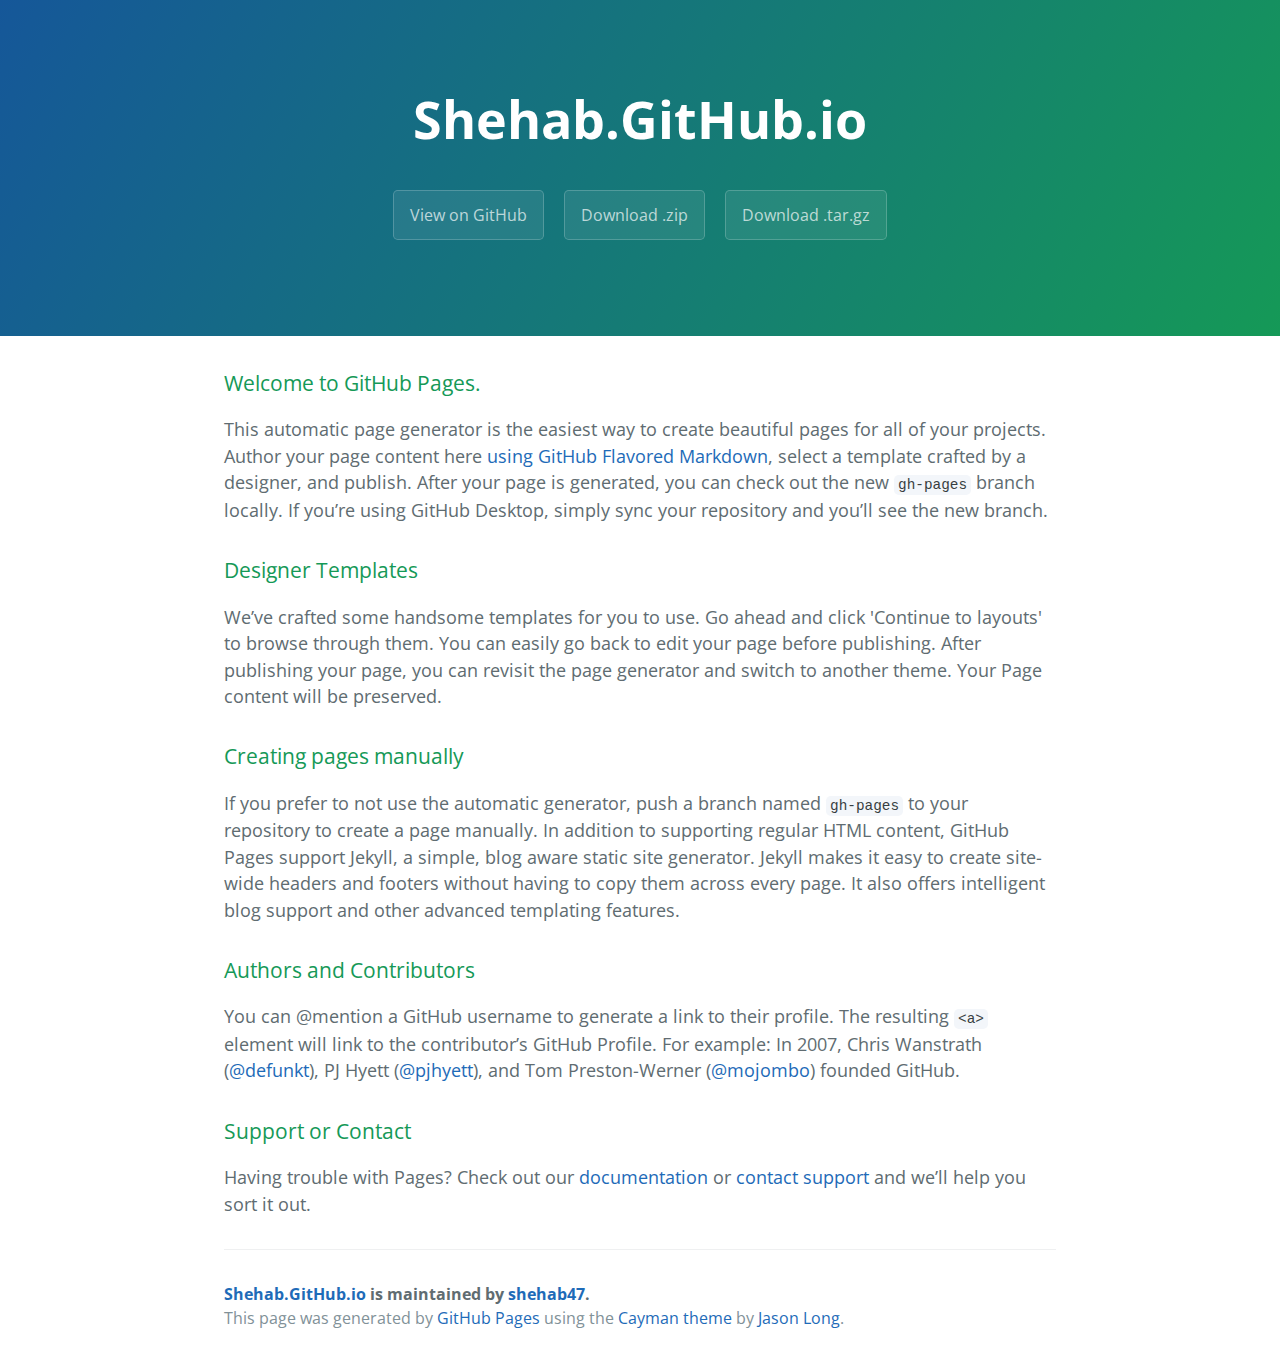
<file: index.html>
<!DOCTYPE html>
<html lang="en-us">
  <head>
    <meta charset="UTF-8">
    <title>Shehab.GitHub.io by shehab47</title>
    <meta name="viewport" content="width=device-width, initial-scale=1">
    <link rel="stylesheet" type="text/css" href="stylesheets/normalize.css" media="screen">
    <link href='https://fonts.googleapis.com/css?family=Open+Sans:400,700' rel='stylesheet' type='text/css'>
    <link rel="stylesheet" type="text/css" href="stylesheets/stylesheet.css" media="screen">
    <link rel="stylesheet" type="text/css" href="stylesheets/github-light.css" media="screen">
  </head>
  <body>
    <section class="page-header">
      <h1 class="project-name">Shehab.GitHub.io</h1>
      <h2 class="project-tagline"></h2>
      <a href="https://github.com/shehab47/shehab.github.io" class="btn">View on GitHub</a>
      <a href="https://github.com/shehab47/shehab.github.io/zipball/master" class="btn">Download .zip</a>
      <a href="https://github.com/shehab47/shehab.github.io/tarball/master" class="btn">Download .tar.gz</a>
    </section>

    <section class="main-content">
      <h3>
<a id="welcome-to-github-pages" class="anchor" href="#welcome-to-github-pages" aria-hidden="true"><span aria-hidden="true" class="octicon octicon-link"></span></a>Welcome to GitHub Pages.</h3>
<p>This automatic page generator is the easiest way to create beautiful pages for all of your projects. Author your page content here <a href="https://guides.github.com/features/mastering-markdown/">using GitHub Flavored Markdown</a>, select a template crafted by a designer, and publish. After your page is generated, you can check out the new <code>gh-pages</code> branch locally. If you’re using GitHub Desktop, simply sync your repository and you’ll see the new branch.</p>
<h3>
<a id="designer-templates" class="anchor" href="#designer-templates" aria-hidden="true"><span aria-hidden="true" class="octicon octicon-link"></span></a>Designer Templates</h3>
<p>We’ve crafted some handsome templates for you to use. Go ahead and click 'Continue to layouts' to browse through them. You can easily go back to edit your page before publishing. After publishing your page, you can revisit the page generator and switch to another theme. Your Page content will be preserved.</p>
<h3>
<a id="creating-pages-manually" class="anchor" href="#creating-pages-manually" aria-hidden="true"><span aria-hidden="true" class="octicon octicon-link"></span></a>Creating pages manually</h3>
<p>If you prefer to not use the automatic generator, push a branch named <code>gh-pages</code> to your repository to create a page manually. In addition to supporting regular HTML content, GitHub Pages support Jekyll, a simple, blog aware static site generator. Jekyll makes it easy to create site-wide headers and footers without having to copy them across every page. It also offers intelligent blog support and other advanced templating features.</p>
<h3>
<a id="authors-and-contributors" class="anchor" href="#authors-and-contributors" aria-hidden="true"><span aria-hidden="true" class="octicon octicon-link"></span></a>Authors and Contributors</h3>
<p>You can @mention a GitHub username to generate a link to their profile. The resulting <code>&lt;a&gt;</code> element will link to the contributor’s GitHub Profile. For example: In 2007, Chris Wanstrath (<a class="user-mention" data-hovercard-type="user" data-hovercard-url="/users/defunkt/hovercard" data-octo-click="hovercard-link-click" data-octo-dimensions="link_type:self" href="https://github.com/defunkt">@defunkt</a>), PJ Hyett (<a class="user-mention" data-hovercard-type="user" data-hovercard-url="/users/pjhyett/hovercard" data-octo-click="hovercard-link-click" data-octo-dimensions="link_type:self" href="https://github.com/pjhyett">@pjhyett</a>), and Tom Preston-Werner (<a class="user-mention" data-hovercard-type="user" data-hovercard-url="/users/mojombo/hovercard" data-octo-click="hovercard-link-click" data-octo-dimensions="link_type:self" href="https://github.com/mojombo">@mojombo</a>) founded GitHub.</p>
<h3>
<a id="support-or-contact" class="anchor" href="#support-or-contact" aria-hidden="true"><span aria-hidden="true" class="octicon octicon-link"></span></a>Support or Contact</h3>
<p>Having trouble with Pages? Check out our <a href="https://help.github.com/pages">documentation</a> or <a href="https://github.com/contact">contact support</a> and we’ll help you sort it out.</p>

      <footer class="site-footer">
        <span class="site-footer-owner"><a href="https://github.com/shehab47/shehab.github.io">Shehab.GitHub.io</a> is maintained by <a href="https://github.com/shehab47">shehab47</a>.</span>

        <span class="site-footer-credits">This page was generated by <a href="https://pages.github.com">GitHub Pages</a> using the <a href="https://github.com/jasonlong/cayman-theme">Cayman theme</a> by <a href="https://twitter.com/jasonlong">Jason Long</a>.</span>
      </footer>

    </section>

  
  </body>
</html>
</file>
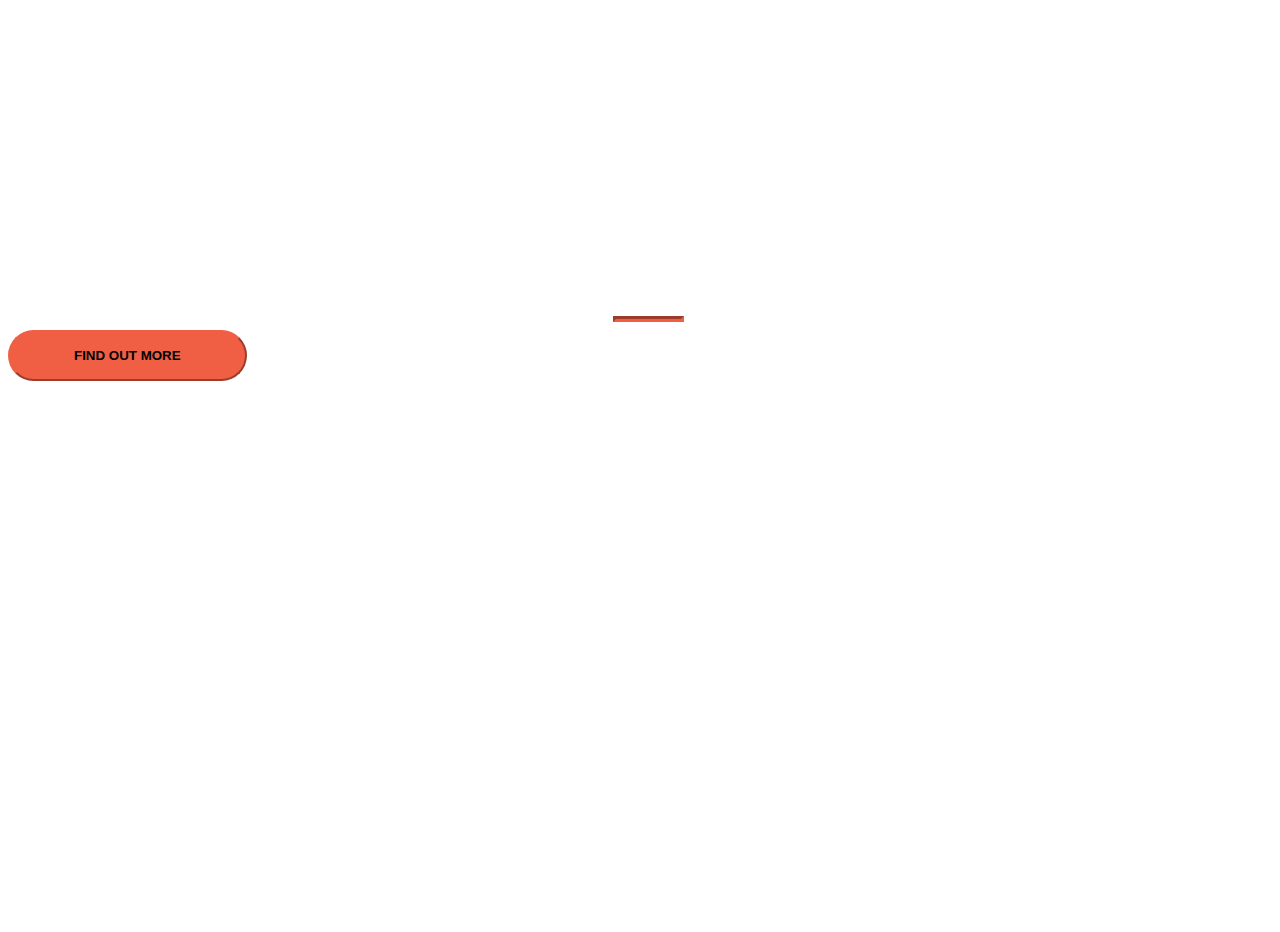
<file: mine.html>
<!DOCTYPE html>
<html>
<head>
	<title>the biggest company</title>
	<meta charset="utf-8">
    <meta name="viewport" content="width=device-width, initial-scale=1, shrink-to-fit=no">
    <link href="https://fonts.googleapis.com/css2?family=Biryani:wght@700&display=swap" rel="stylesheet">

    <link rel="stylesheet" href="https://stackpath.bootstrapcdn.com/bootstrap/4.5.0/css/bootstrap.min.css" integrity="sha384-9aIt2nRpC12Uk9gS9baDl411NQApFmC26EwAOH8WgZl5MYYxFfc+NcPb1dKGj7Sk" crossorigin="anonymous">

	<link rel="stylesheet" type="text/css" href="style.css">
	
</head>
<body>
<div class="container d-flex align-items-center h-100">
	<div class="row">
		<header class="text-center col-12 ">
<h1 class="text-uppercase"> <strong>the biggest startup event of the year</strong></h1>
</header>
<div class="buffer col-12"></div>
<section class="text-center col-12">
<hr>

<a target="_blank" href="https://www.facebook.com/"><button type="button" class="btn btn-primary btn-xl"> find out more</button> 
</section>
</div>
</div>	
</body>
</html>
</file>
<file: stylesheets/stylesheet.css>
* {
  box-sizing: border-box; }

body {
  padding: 0;
  margin: 0;
  font-family: "Open Sans", "Helvetica Neue", Helvetica, Arial, sans-serif;
  font-size: 16px;
  line-height: 1.5;
  color: #606c71; }

a {
  color: #1e6bb8;
  text-decoration: none; }
  a:hover {
    text-decoration: underline; }

.btn {
  display: inline-block;
  margin-bottom: 1rem;
  color: rgba(255, 255, 255, 0.7);
  background-color: rgba(255, 255, 255, 0.08);
  border-color: rgba(255, 255, 255, 0.2);
  border-style: solid;
  border-width: 1px;
  border-radius: 0.3rem;
  transition: color 0.2s, background-color 0.2s, border-color 0.2s; }
  .btn + .btn {
    margin-left: 1rem; }

.btn:hover {
  color: rgba(255, 255, 255, 0.8);
  text-decoration: none;
  background-color: rgba(255, 255, 255, 0.2);
  border-color: rgba(255, 255, 255, 0.3); }

@media screen and (min-width: 64em) {
  .btn {
    padding: 0.75rem 1rem; } }

@media screen and (min-width: 42em) and (max-width: 64em) {
  .btn {
    padding: 0.6rem 0.9rem;
    font-size: 0.9rem; } }

@media screen and (max-width: 42em) {
  .btn {
    display: block;
    width: 100%;
    padding: 0.75rem;
    font-size: 0.9rem; }
    .btn + .btn {
      margin-top: 1rem;
      margin-left: 0; } }

.page-header {
  color: #fff;
  text-align: center;
  background-color: #159957;
  background-image: linear-gradient(120deg, #155799, #159957); }

@media screen and (min-width: 64em) {
  .page-header {
    padding: 5rem 6rem; } }

@media screen and (min-width: 42em) and (max-width: 64em) {
  .page-header {
    padding: 3rem 4rem; } }

@media screen and (max-width: 42em) {
  .page-header {
    padding: 2rem 1rem; } }

.project-name {
  margin-top: 0;
  margin-bottom: 0.1rem; }

@media screen and (min-width: 64em) {
  .project-name {
    font-size: 3.25rem; } }

@media screen and (min-width: 42em) and (max-width: 64em) {
  .project-name {
    font-size: 2.25rem; } }

@media screen and (max-width: 42em) {
  .project-name {
    font-size: 1.75rem; } }

.project-tagline {
  margin-bottom: 2rem;
  font-weight: normal;
  opacity: 0.7; }

@media screen and (min-width: 64em) {
  .project-tagline {
    font-size: 1.25rem; } }

@media screen and (min-width: 42em) and (max-width: 64em) {
  .project-tagline {
    font-size: 1.15rem; } }

@media screen and (max-width: 42em) {
  .project-tagline {
    font-size: 1rem; } }

.main-content :first-child {
  margin-top: 0; }
.main-content img {
  max-width: 100%; }
.main-content h1, .main-content h2, .main-content h3, .main-content h4, .main-content h5, .main-content h6 {
  margin-top: 2rem;
  margin-bottom: 1rem;
  font-weight: normal;
  color: #159957; }
.main-content p {
  margin-bottom: 1em; }
.main-content code {
  padding: 2px 4px;
  font-family: Consolas, "Liberation Mono", Menlo, Courier, monospace;
  font-size: 0.9rem;
  color: #383e41;
  background-color: #f3f6fa;
  border-radius: 0.3rem; }
.main-content pre {
  padding: 0.8rem;
  margin-top: 0;
  margin-bottom: 1rem;
  font: 1rem Consolas, "Liberation Mono", Menlo, Courier, monospace;
  color: #567482;
  word-wrap: normal;
  background-color: #f3f6fa;
  border: solid 1px #dce6f0;
  border-radius: 0.3rem; }
  .main-content pre > code {
    padding: 0;
    margin: 0;
    font-size: 0.9rem;
    color: #567482;
    word-break: normal;
    white-space: pre;
    background: transparent;
    border: 0; }
.main-content .highlight {
  margin-bottom: 1rem; }
  .main-content .highlight pre {
    margin-bottom: 0;
    word-break: normal; }
.main-content .highlight pre, .main-content pre {
  padding: 0.8rem;
  overflow: auto;
  font-size: 0.9rem;
  line-height: 1.45;
  border-radius: 0.3rem; }
.main-content pre code, .main-content pre tt {
  display: inline;
  max-width: initial;
  padding: 0;
  margin: 0;
  overflow: initial;
  line-height: inherit;
  word-wrap: normal;
  background-color: transparent;
  border: 0; }
  .main-content pre code:before, .main-content pre code:after, .main-content pre tt:before, .main-content pre tt:after {
    content: normal; }
.main-content ul, .main-content ol {
  margin-top: 0; }
.main-content blockquote {
  padding: 0 1rem;
  margin-left: 0;
  color: #819198;
  border-left: 0.3rem solid #dce6f0; }
  .main-content blockquote > :first-child {
    margin-top: 0; }
  .main-content blockquote > :last-child {
    margin-bottom: 0; }
.main-content table {
  display: block;
  width: 100%;
  overflow: auto;
  word-break: normal;
  word-break: keep-all; }
  .main-content table th {
    font-weight: bold; }
  .main-content table th, .main-content table td {
    padding: 0.5rem 1rem;
    border: 1px solid #e9ebec; }
.main-content dl {
  padding: 0; }
  .main-content dl dt {
    padding: 0;
    margin-top: 1rem;
    font-size: 1rem;
    font-weight: bold; }
  .main-content dl dd {
    padding: 0;
    margin-bottom: 1rem; }
.main-content hr {
  height: 2px;
  padding: 0;
  margin: 1rem 0;
  background-color: #eff0f1;
  border: 0; }

@media screen and (min-width: 64em) {
  .main-content {
    max-width: 64rem;
    padding: 2rem 6rem;
    margin: 0 auto;
    font-size: 1.1rem; } }

@media screen and (min-width: 42em) and (max-width: 64em) {
  .main-content {
    padding: 2rem 4rem;
    font-size: 1.1rem; } }

@media screen and (max-width: 42em) {
  .main-content {
    padding: 2rem 1rem;
    font-size: 1rem; } }

.site-footer {
  padding-top: 2rem;
  margin-top: 2rem;
  border-top: solid 1px #eff0f1; }

.site-footer-owner {
  display: block;
  font-weight: bold; }

.site-footer-credits {
  color: #819198; }

@media screen and (min-width: 64em) {
  .site-footer {
    font-size: 1rem; } }

@media screen and (min-width: 42em) and (max-width: 64em) {
  .site-footer {
    font-size: 1rem; } }

@media screen and (max-width: 42em) {
  .site-footer {
    font-size: 0.9rem; } }
</file>
<file: stylesheets/github-light.css>
/*!
 * GitHub Light v0.4.1
 * Copyright (c) 2012 - 2017 GitHub, Inc.
 * Licensed under MIT (https://github.com/primer/github-syntax-theme-generator/blob/master/LICENSE)
 */

.pl-c /* comment, punctuation.definition.comment, string.comment */ {
  color: #6a737d;
}

.pl-c1 /* constant, entity.name.constant, variable.other.constant, variable.language, support, meta.property-name, support.constant, support.variable, meta.module-reference, markup.raw, meta.diff.header, meta.output */,
.pl-s .pl-v /* string variable */ {
  color: #005cc5;
}

.pl-e /* entity */,
.pl-en /* entity.name */ {
  color: #6f42c1;
}

.pl-smi /* variable.parameter.function, storage.modifier.package, storage.modifier.import, storage.type.java, variable.other */,
.pl-s .pl-s1 /* string source */ {
  color: #24292e;
}

.pl-ent /* entity.name.tag, markup.quote */ {
  color: #22863a;
}

.pl-k /* keyword, storage, storage.type */ {
  color: #d73a49;
}

.pl-s /* string */,
.pl-pds /* punctuation.definition.string, source.regexp, string.regexp.character-class */,
.pl-s .pl-pse .pl-s1 /* string punctuation.section.embedded source */,
.pl-sr /* string.regexp */,
.pl-sr .pl-cce /* string.regexp constant.character.escape */,
.pl-sr .pl-sre /* string.regexp source.ruby.embedded */,
.pl-sr .pl-sra /* string.regexp string.regexp.arbitrary-repitition */ {
  color: #032f62;
}

.pl-v /* variable */,
.pl-smw /* sublimelinter.mark.warning */ {
  color: #e36209;
}

.pl-bu /* invalid.broken, invalid.deprecated, invalid.unimplemented, message.error, brackethighlighter.unmatched, sublimelinter.mark.error */ {
  color: #b31d28;
}

.pl-ii /* invalid.illegal */ {
  color: #fafbfc;
  background-color: #b31d28;
}

.pl-c2 /* carriage-return */ {
  color: #fafbfc;
  background-color: #d73a49;
}

.pl-c2::before /* carriage-return */ {
  content: "^M";
}

.pl-sr .pl-cce /* string.regexp constant.character.escape */ {
  font-weight: bold;
  color: #22863a;
}

.pl-ml /* markup.list */ {
  color: #735c0f;
}

.pl-mh /* markup.heading */,
.pl-mh .pl-en /* markup.heading entity.name */,
.pl-ms /* meta.separator */ {
  font-weight: bold;
  color: #005cc5;
}

.pl-mi /* markup.italic */ {
  font-style: italic;
  color: #24292e;
}

.pl-mb /* markup.bold */ {
  font-weight: bold;
  color: #24292e;
}

.pl-md /* markup.deleted, meta.diff.header.from-file, punctuation.definition.deleted */ {
  color: #b31d28;
  background-color: #ffeef0;
}

.pl-mi1 /* markup.inserted, meta.diff.header.to-file, punctuation.definition.inserted */ {
  color: #22863a;
  background-color: #f0fff4;
}

.pl-mc /* markup.changed, punctuation.definition.changed */ {
  color: #e36209;
  background-color: #ffebda;
}

.pl-mi2 /* markup.ignored, markup.untracked */ {
  color: #f6f8fa;
  background-color: #005cc5;
}

.pl-mdr /* meta.diff.range */ {
  font-weight: bold;
  color: #6f42c1;
}

.pl-ba /* brackethighlighter.tag, brackethighlighter.curly, brackethighlighter.round, brackethighlighter.square, brackethighlighter.angle, brackethighlighter.quote */ {
  color: #586069;
}

.pl-sg /* sublimelinter.gutter-mark */ {
  color: #959da5;
}

.pl-corl /* constant.other.reference.link, string.other.link */ {
  text-decoration: underline;
  color: #032f62;
}
</file>
<file: style.css>
body,
html { 
  width: 100%;
  height: 100%;
  font-family: 'Biryani', sans-serif;
  background: url(file:///E:/courses/[DesireCourse.Net]%20Udemy%20-%20The%20Complete%20Web%20Developer%20in%202020%20Zero%20to%20Mastery/8.%20Bootstrap%204,%20Templates,%20And%20Building%20Your%20Startup%20Landing%20Page/%D9%85%D8%B4%D8%B1%D9%88%D8%B9%D9%8A/header.jpg) no-repeat center center fixed; 
  -webkit-background-size: cover;
  -moz-background-size: cover;
  -o-background-size: cover;
  background-size: cover;
}



h1{
	color:white;
	font-size: 3em;

}

hr {
	border-color: #F05F44;
	border-width: 3px;
	max-width: 65px
}

.buffer{
	height: 10rem;
}

.btn{
	font-weight: 700;
	border-radius: 300px;
	text-transform: uppercase;
	border-color: #F05F44

}

.btn-primary{
	background-color: #F05F44
}

.btn-primary:hover {
	background-color: #EE5A00;
	border-color:#EE5A00;
	border-width: 3px
}

.btn-xl {padding: 1rem 4rem  ;
}
.nav-link{
	color: #F05F44;
	}
</file>
